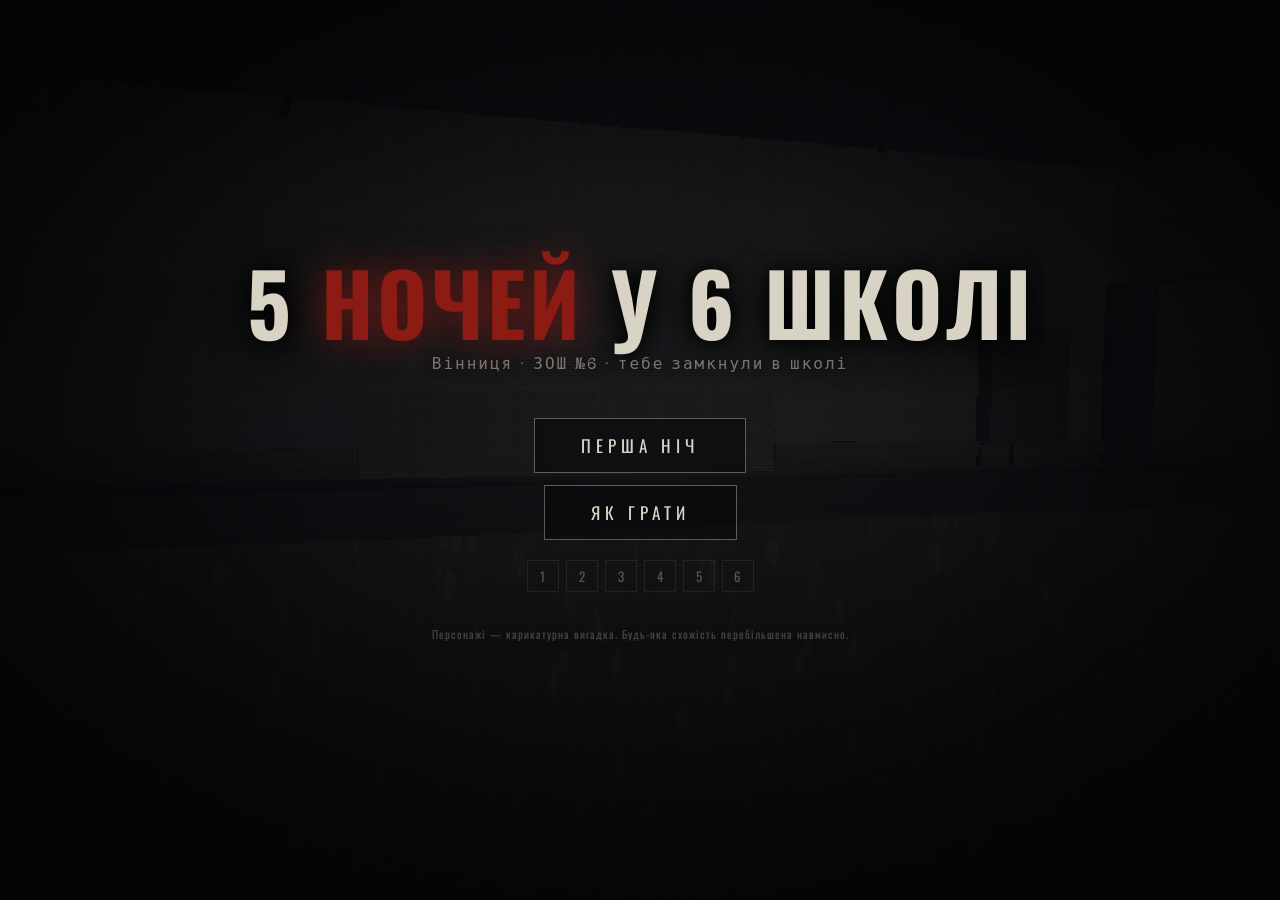
<file: index.html>
<!DOCTYPE html>
<html lang="uk">
<head>
<meta charset="utf-8">
<!-- без цього телефон верстає сторінку на 980 px і віддаляє все так,
     що кнопки HUD стають нечитабельними -->
<meta name="viewport" content="width=device-width,initial-scale=1,viewport-fit=cover,user-scalable=no">
<meta name="theme-color" content="#060607">
<title>5 ночей у 6 школі</title>
<link rel="stylesheet" href="src/style.css">
</head>
<body>

<canvas id="gl"></canvas>

<!-- ===== пост-ефекти (CSS) ===== -->
<div id="fx-grain"></div>
<div id="fx-scan"></div>
<div id="fx-vig"></div>
<div id="fx-flash"></div>
<div id="fx-red"></div>

<!-- ===== HUD ===== -->
<div id="hud" class="hidden">
  <div id="hud-top">
    <div id="clock">12 AM</div>
    <div id="night-label">Ніч 1</div>
  </div>

  <div id="power-box">
    <div class="pw-label">ЖИВЛЕННЯ</div>
    <div id="pw-bar"><div id="pw-fill"></div></div>
    <div id="pw-num">100%</div>
    <div id="pw-usage"></div>
  </div>

  <div id="buttons">
    <div class="btn" data-act="left"><kbd>Q</kbd><span>ЛІВА ШТОРА</span></div>
    <div class="btn" data-act="light"><kbd>F</kbd><span>ЛІХТАР</span></div>
    <div class="btn" data-act="right"><kbd>E</kbd><span>ПРАВА ШТОРА</span></div>
    <div class="btn" data-act="back"><kbd>R</kbd><span>ВЕНТЛАЗ</span></div>
    <div class="btn" data-act="peek"><kbd>V / ПКМ</kbd><span>ВИЗИРНУТИ</span></div>
    <div class="btn" data-act="hide"><kbd>SPACE</kbd><span>ПІД СТІЛ</span></div>
    <div class="btn" data-act="cams"><kbd>TAB</kbd><span>КАМЕРИ</span></div>
  </div>

  <div id="subtitle"></div>
  <div id="hint"></div>
</div>

<!-- ===== планшет камер ===== -->
<div id="cams" class="hidden">
  <div id="cam-static"></div>
  <div id="cam-title">CAM 01 — КОРИДОР 1</div>
  <div id="cam-rec"><span class="dot"></span>REC</div>
  <div id="cam-map">
    <div class="cbtn" data-cam="0">01</div>
    <div class="cbtn" data-cam="1">02</div>
    <div class="cbtn" data-cam="2">03</div>
    <div class="cbtn" data-cam="3">04</div>
    <div class="cbtn" data-cam="4">05</div>
    <div class="cbtn" data-cam="5">06</div>
  </div>
  <div id="cam-help">клік по знайомому обличчю — покликати на допомогу</div>
</div>

<!-- ===== QTE ===== -->
<div id="qte" class="hidden">
  <div id="qte-who"></div>
  <div id="qte-q"></div>
  <div id="qte-answers"></div>
  <div id="qte-bar"><div id="qte-fill"></div></div>
</div>

<!-- ===== перк ===== -->
<div id="perk" class="hidden"></div>

<!-- ===== меню ===== -->
<div id="menu" class="screen">
  <div class="m-wrap">
    <h1>5 <span>НОЧЕЙ</span> У 6 ШКОЛІ</h1>
    <p class="sub">Вінниця · ЗОШ №6 · тебе замкнули в школі</p>
    <div class="m-btns">
      <button id="btn-play">ПЕРША НІЧ</button>
      <button id="btn-cont" class="hidden">ПРОДОВЖИТИ</button>
      <button id="btn-n6" class="hidden">НІЧ 6 · ЯКОЇ НЕМА В ГРАФІКУ</button>
      <button id="btn-custom" class="hidden">КАСТОМНА НІЧ</button>
      <button id="btn-how">ЯК ГРАТИ</button>
    </div>
    <div id="menu-nights"></div>
    <p class="tiny">Персонажі — карикатурна вигадка. Будь-яка схожість перебільшена навмисно.</p>
  </div>
</div>

<div id="howto" class="screen hidden">
  <div class="m-wrap howto">
    <h2>ЯК ДОЖИТИ ДО РАНКУ</h2>
    <ul>
      <li>Ти <b>учень</b>. Тебе замкнули в школі на ніч. Ти забарикадувався на вахті — там ролети, ліхтар і камери.</li>
      <li><b>Миша</b> — крутити головою. З-за столу ти не виходиш. Взагалі.</li>
      <li><b>V</b> (або права кнопка миші) — встати й визирнути через прилавок. Сидячи входу й коридорів не видно взагалі. Поки стоїш — ти на видноті.</li>
      <li><b>Q / E</b> — ліва та права штора. <b>R</b> — ґрати вентлаза за спиною (Столову видно лише на CAM 05).</li>
      <li><b>F</b> — ліхтар. <b>1..6</b> — увімкнути світло в коридорі здалеку.</li>
      <li><b>SPACE</b> — залізти під стіл. Під столом ти нічого не бачиш і нічим не керуєш.</li>
      <li><b>TAB</b> — планшет камер. Камери жеруть живлення.</li>
      <li>Все жере живлення. О 0% ти сидиш у темряві з відкритими шторами.</li>
      <li>Дожити до <b>6:00</b>.</li>
    </ul>
    <h3>ХТО ХОДИТЬ ПО ШКОЛІ</h3>
    <ul class="who">
      <li><b class="c-hlib">Гліб</b> — чути здалеку, бо він не замовкає. Шторою зупиняється.</li>
      <li><b class="c-tit">Тітова</b> — у неї ключі від усього. Штори їй смішні. Ховайся під стіл.</li>
      <li><b class="c-kop">Копилови</b> — ходять удвох і заходять з двох боків одночасно.</li>
      <li><b class="c-ksan">Ксан Павлвна</b> — кладе на стіл самостійну. Не розв'яжеш — не доживеш.</li>
      <li><b class="c-help">Костік і Назар</b> — однокласники, теж лишились у школі. Знайди їх на камері й клікни.</li>
    </ul>
    <button id="btn-back">НАЗАД</button>
  </div>
</div>

<div id="custom" class="screen hidden">
  <div class="m-wrap cust">
    <h2>КАСТОМНА НІЧ</h2>
    <p class="cust-sub">Постав кожному агресію від 0 до 20. 20 — вони не зупиняються.</p>
    <div id="cust-rows"></div>
    <div class="cust-presets">
      <button class="preset" data-p="0">ВСІМ 0</button>
      <button class="preset" data-p="10">ВСІМ 10</button>
      <button class="preset" data-p="20">ВСІМ 20</button>
    </div>
    <button id="btn-cust-go">ПОЧАТИ</button>
    <button id="btn-cust-back">НАЗАД</button>
  </div>
</div>

<div id="brief" class="screen hidden">
  <div class="m-wrap brief">
    <div class="phone">
      <div class="ph-title">ВХІДНИЙ ВИКЛИК</div>
      <div id="brief-text"></div>
      <button id="btn-brief">ПОЧАТИ НІЧ</button>
    </div>
  </div>
</div>

<div id="gameover" class="screen hidden">
  <div class="m-wrap over">
    <h2 id="over-title">ЗМІНУ ЗАВЕРШЕНО</h2>
    <div id="over-story"></div>
    <button id="btn-retry">ЩЕ РАЗ</button>
    <button id="btn-menu">У МЕНЮ</button>
  </div>
</div>

<div id="win" class="screen hidden">
  <div class="m-wrap over">
    <div id="win-time">6:00</div>
    <h2 id="win-title">НІЧ ПРОЙДЕНО</h2>
    <div id="win-text"></div>
    <button id="btn-next">НАСТУПНА НІЧ</button>
  </div>
</div>

<div id="jump" class="hidden"><canvas id="jump-gl"></canvas></div>

<script src="vendor/three.min.js"></script>
<script src="src/art.js"></script>
<script src="src/stories.js"></script>
<script src="src/audio.js"></script>
<script src="src/world.js"></script>
<script src="src/chars.js"></script>
<script src="src/game.js"></script>
</body>
</html>
</file>
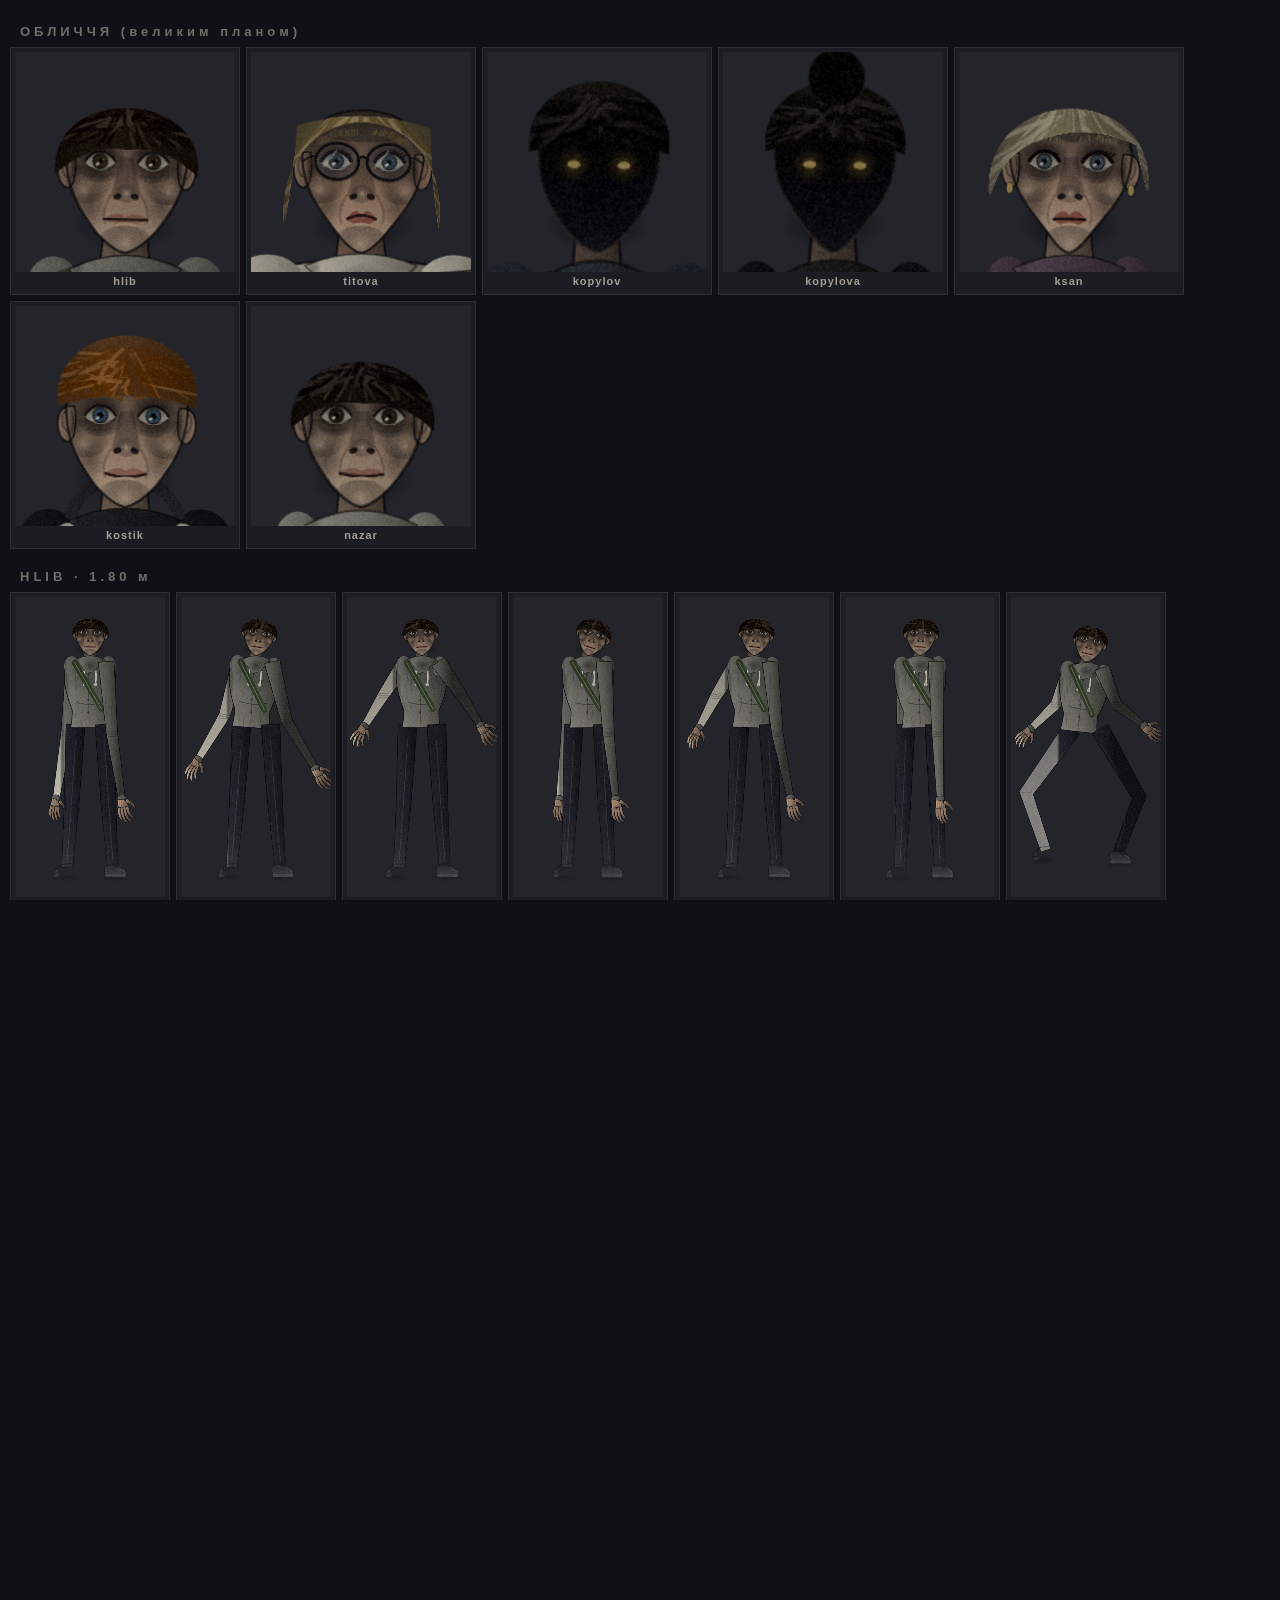
<file: models.html>
<!DOCTYPE html>
<html lang="uk">
<head>
<meta charset="utf-8">
<title>Персонажі — 5 ночей у 6 школі</title>
<style>
  html,body{margin:0;height:100%;background:#101114;overflow:auto;font-family:sans-serif;color:#cfcabb}
  #grid{display:flex;flex-wrap:wrap;gap:6px;padding:10px}
  .cell{background:#1b1d22;border:1px solid #2c2f36;padding:4px;text-align:center}
  .cell canvas{display:block;width:150px;height:300px;image-rendering:auto}
  .cell b{font-size:11px;letter-spacing:1px;display:block;padding:3px 0;opacity:.75}
  h2{font-size:13px;letter-spacing:4px;margin:14px 10px 2px;opacity:.5;width:100%}
</style>
</head>
<body>
<div id="grid"></div>
<script src="vendor/three.min.js"></script>
<script src="src/art.js"></script>
<script>
(function(){
  var grid = document.getElementById('grid');
  var chars = ['hlib','titova','kopylov','kopylova','ksan','kostik','nazar','snow'];
  var poses = Art.POSE_KEYS.concat(['lunge']);

  // смуга облич великим планом
  var fh = document.createElement('h2'); fh.textContent = 'ОБЛИЧЧЯ (великим планом)';
  grid.appendChild(fh);
  chars.forEach(function(k){
    if (k === 'snow') return;
    var src = Art.make(k, 'stand').image;
    var sp = Art.SPEC[k];
    var bodyH = Art.H - 52 - 46;
    var hr = bodyH * sp.headR;
    var hy = 52 + hr * 1.10;
    var sz = hr * 2.9;
    var cell = document.createElement('div');
    cell.className = 'cell';
    var c = document.createElement('canvas');
    c.width = 220; c.height = 220;
    c.style.width = '220px'; c.style.height = '220px';
    var g = c.getContext('2d');
    g.fillStyle = '#23252b'; g.fillRect(0,0,220,220);
    g.drawImage(src, Art.W/2 - sz/2, hy - sz*0.52, sz, sz, 0, 0, 220, 220);
    cell.appendChild(c);
    var b = document.createElement('b'); b.textContent = k;
    cell.appendChild(b);
    grid.appendChild(cell);
  });

  chars.forEach(function(k){
    var h = document.createElement('h2');
    h.textContent = k.toUpperCase() + '  ·  ' + Art.height(k).toFixed(2) + ' м';
    grid.appendChild(h);
    (k === 'snow' ? ['stand'] : poses).forEach(function(p){
      var tex = Art.make(k, p);
      var src = tex.image;
      var cell = document.createElement('div');
      cell.className = 'cell';
      var c = document.createElement('canvas');
      c.width = src.width; c.height = src.height;
      var g = c.getContext('2d');
      g.fillStyle = '#23252b'; g.fillRect(0,0,c.width,c.height);
      g.drawImage(src, 0, 0);
      cell.appendChild(c);
      var b = document.createElement('b'); b.textContent = p;
      cell.appendChild(b);
      grid.appendChild(cell);
    });
  });
})();
</script>
</body>
</html>
</file>
<file: src/style.css>
/* ===== 5 ночей у 6 школі — стиль: брудний аналог, високий контраст ===== */
@import url('https://fonts.googleapis.com/css2?family=Oswald:wght@300;500;700&family=Special+Elite&display=swap');

:root{
  --ink:#0a0a0c;
  --bone:#d9d3c6;
  --blood:#8c1c13;
  --acid:#9fb03a;
  --cold:#5a6b78;
  --ui:'Oswald',sans-serif;
  --type:'Special Elite',monospace;
}

*{margin:0;padding:0;box-sizing:border-box;user-select:none}
html,body{width:100%;height:100%;overflow:hidden;background:#000;font-family:var(--ui);color:var(--bone)}
.hidden{display:none !important}

#gl{position:fixed;inset:0;width:100%;height:100%;display:block;image-rendering:pixelated;image-rendering:crisp-edges;touch-action:none}

/* ---------- пост-ефекти ---------- */
#fx-grain,#fx-scan,#fx-vig,#fx-flash,#fx-red{position:fixed;inset:0;pointer-events:none;z-index:5}
#fx-grain{
  opacity:.16;mix-blend-mode:overlay;
  background-image:url("data:image/svg+xml;utf8,<svg xmlns='http://www.w3.org/2000/svg' width='180' height='180'><filter id='n'><feTurbulence type='fractalNoise' baseFrequency='.9' numOctaves='3'/></filter><rect width='180' height='180' filter='url(%23n)' opacity='.85'/></svg>");
  animation:grain .28s steps(2) infinite;
}
@keyframes grain{
  0%{transform:translate(0,0)} 25%{transform:translate(-3%,2%)}
  50%{transform:translate(2%,-3%)} 75%{transform:translate(-2%,-2%)} 100%{transform:translate(3%,1%)}
}
#fx-scan{background:repeating-linear-gradient(to bottom,rgba(0,0,0,.28) 0 1px,transparent 1px 3px);opacity:.5}
#fx-vig{background:radial-gradient(ellipse at center,transparent 38%,rgba(0,0,0,.82) 100%)}
#fx-flash{background:#fff;opacity:0;transition:opacity .08s}
#fx-red{background:radial-gradient(ellipse at center,transparent 25%,rgba(120,10,6,.55) 100%);opacity:0;transition:opacity .4s}

/* ---------- HUD ---------- */
#hud{position:fixed;inset:0;z-index:10;pointer-events:none}

#hud-top{position:absolute;top:18px;right:26px;text-align:right;text-shadow:0 0 12px #000}
#clock{font-size:46px;font-weight:700;letter-spacing:2px;line-height:.95}
#night-label{font-size:15px;letter-spacing:6px;opacity:.65;font-weight:300}

#power-box{position:absolute;bottom:22px;left:26px;text-shadow:0 0 10px #000}
.pw-label{font-size:11px;letter-spacing:5px;opacity:.6}
#pw-bar{width:210px;height:15px;border:1px solid rgba(217,211,198,.35);margin:5px 0 3px;padding:2px;background:rgba(0,0,0,.5)}
#pw-fill{height:100%;width:100%;background:var(--acid);transition:width .25s linear}
#pw-fill.warn{background:#c9a227}
#pw-fill.crit{background:var(--blood);animation:pulse .6s infinite}
@keyframes pulse{50%{opacity:.35}}
#pw-num{font-size:26px;font-weight:700;line-height:1}
#pw-usage{font-size:19px;letter-spacing:3px;color:var(--acid);height:22px}

#buttons{position:absolute;bottom:20px;left:50%;transform:translateX(-50%);display:flex;gap:10px;pointer-events:auto}
.btn{
  min-width:92px;padding:9px 12px;text-align:center;cursor:pointer;
  border:1px solid rgba(217,211,198,.22);background:rgba(8,8,10,.62);
  transition:.12s;backdrop-filter:blur(2px)
}
.btn:hover{border-color:rgba(217,211,198,.6);background:rgba(30,30,34,.75)}
.btn kbd{display:block;font-size:10px;opacity:.45;letter-spacing:2px;font-family:var(--ui)}
.btn span{display:block;font-size:12px;letter-spacing:2px;margin-top:3px}
.btn.on{background:var(--blood);border-color:#d8564a;box-shadow:0 0 22px rgba(160,30,20,.7)}
.btn.on span{color:#fff}

#subtitle{
  position:absolute;bottom:120px;left:50%;transform:translateX(-50%);
  width:min(880px,88vw);text-align:center;font-family:var(--type);font-size:20px;line-height:1.45;
  color:#e8e2d4;text-shadow:0 2px 10px #000,0 0 26px #000;opacity:0;transition:opacity .35s
}
#subtitle.show{opacity:1}
#subtitle b{color:var(--acid);font-weight:400}

#hint{
  position:absolute;top:50%;left:50%;transform:translate(-50%,-50%);
  font-size:24px;letter-spacing:5px;opacity:0;transition:opacity .3s;text-shadow:0 0 20px #000
}
#hint.show{opacity:.9}

/* ---------- камери ---------- */
#cams{position:fixed;inset:0;z-index:12;pointer-events:auto}
#cam-static{
  position:absolute;inset:0;opacity:.22;mix-blend-mode:screen;
  background-image:url("data:image/svg+xml;utf8,<svg xmlns='http://www.w3.org/2000/svg' width='300' height='300'><filter id='s'><feTurbulence type='fractalNoise' baseFrequency='1.1' numOctaves='2'/></filter><rect width='300' height='300' filter='url(%23s)'/></svg>");
  animation:grain .1s steps(3) infinite
}
#cam-title{position:absolute;top:24px;left:34px;font-size:20px;letter-spacing:5px;color:#b9c9a8;text-shadow:0 0 14px #000}
#cam-rec{position:absolute;top:26px;right:34px;font-size:15px;letter-spacing:4px;color:#d95b4a}
#cam-rec .dot{display:inline-block;width:9px;height:9px;border-radius:50%;background:#d95b4a;margin-right:8px;animation:pulse 1.1s infinite}
#cam-map{position:absolute;bottom:26px;left:50%;transform:translateX(-50%);display:flex;gap:8px}
.cbtn{
  width:52px;padding:10px 0;text-align:center;font-size:15px;letter-spacing:2px;cursor:pointer;
  border:1px solid rgba(160,190,140,.3);background:rgba(10,16,10,.7);color:#b9c9a8
}
.cbtn:hover{background:rgba(40,60,40,.8)}
.cbtn.on{background:#5c7040;color:#0a0a0c;border-color:#9fb03a}
#cam-help{position:absolute;bottom:92px;left:50%;transform:translateX(-50%);font-size:12px;letter-spacing:3px;opacity:.4}

/* ---------- QTE ---------- */
#qte{
  position:fixed;z-index:14;left:50%;top:50%;transform:translate(-50%,-50%);
  width:min(620px,92vw);padding:26px 30px;background:rgba(238,233,220,.95);color:#16161a;
  border:3px solid #16161a;box-shadow:0 30px 90px rgba(0,0,0,.9);pointer-events:auto;
  font-family:var(--type);transform-origin:center;animation:slam .18s ease-out
}
@keyframes slam{from{transform:translate(-50%,-50%) scale(1.3) rotate(-2deg);opacity:0}}
#qte-who{font-family:var(--ui);font-size:12px;letter-spacing:6px;color:#8c1c13}
#qte-q{font-size:25px;margin:12px 0 20px;line-height:1.35}
#qte-answers{display:flex;flex-direction:column;gap:9px}
.ans{
  padding:12px 16px;border:2px solid #16161a;cursor:pointer;font-size:19px;
  background:transparent;font-family:var(--type);text-align:left;transition:.1s
}
.ans:hover{background:#16161a;color:#eee9dc}
.ans.good{background:#3f6b2a;color:#fff;border-color:#3f6b2a}
.ans.bad{background:#8c1c13;color:#fff;border-color:#8c1c13}
#qte-bar{height:8px;background:#c9c2b0;margin-top:18px}
#qte-fill{height:100%;width:100%;background:#8c1c13;transition:width .1s linear}

/* ---------- перк ---------- */
#perk{
  position:fixed;z-index:13;top:16%;left:50%;transform:translateX(-50%);
  padding:16px 30px;background:rgba(10,14,8,.9);border:1px solid var(--acid);
  color:var(--acid);letter-spacing:4px;font-size:17px;text-align:center;
  animation:slam .2s ease-out;pointer-events:none
}
#perk small{display:block;color:var(--bone);opacity:.7;letter-spacing:1px;font-size:13px;margin-top:6px}

/* ---------- екрани ---------- */
/* margin:auto замість align-items:center — інакше на низькому вікні
   верх екрана (заголовок «ХТО ЗНАЙШОВ ТЕБЕ») зрізається, і до нього
   вже не доскролиш */
.screen{position:fixed;inset:0;z-index:20;background:#060607;display:flex;overflow:auto;padding:22px 12px}
.m-wrap{width:min(860px,92vw);text-align:center;margin:auto}

#menu h1{font-size:clamp(38px,7.6vw,86px);font-weight:700;letter-spacing:4px;line-height:1}
#menu h1 span{color:var(--blood);text-shadow:0 0 40px rgba(140,28,19,.8)}
#menu .sub{font-family:var(--type);font-size:16px;opacity:.5;margin-top:10px;letter-spacing:2px}
.m-btns{margin:44px 0 20px;display:flex;flex-direction:column;align-items:center;gap:12px}
button{
  font-family:var(--ui);font-size:17px;letter-spacing:5px;padding:14px 46px;cursor:pointer;
  background:transparent;border:1px solid rgba(217,211,198,.4);color:var(--bone);transition:.15s
}
button:hover{background:var(--bone);color:#0a0a0c;letter-spacing:7px}
#menu-nights{display:flex;gap:7px;justify-content:center;margin-top:8px}
.nb{width:32px;height:32px;line-height:30px;border:1px solid rgba(217,211,198,.25);font-size:13px;opacity:.35}
.nb.done{background:var(--blood);border-color:var(--blood);opacity:1;color:#fff}
.tiny{font-size:11px;opacity:.28;margin-top:34px;letter-spacing:1px}

.howto{text-align:left}
.howto h2{font-size:30px;letter-spacing:5px;margin-bottom:18px}
.howto h3{font-size:16px;letter-spacing:5px;margin:26px 0 10px;color:var(--acid)}
.howto ul{list-style:none;font-family:var(--type);font-size:16px;line-height:1.85}
.howto li::before{content:'▸ ';color:var(--blood)}
.howto button{margin-top:30px}
.c-hlib{color:#c9a227}.c-tit{color:#a2417c}.c-kop{color:#4f7fa8}.c-ksan{color:#c7c0b0}.c-help{color:var(--acid)}

.brief .phone{
  width:min(560px,92vw);margin:0 auto;padding:30px;border:1px solid rgba(217,211,198,.2);
  background:rgba(14,14,16,.9);text-align:left
}
.ph-title{font-size:12px;letter-spacing:6px;color:var(--blood);margin-bottom:18px}
#brief-text{font-family:var(--type);font-size:18px;line-height:1.7;min-height:200px;white-space:pre-wrap}
.brief button{margin-top:24px;width:100%}

.over h2{font-size:44px;letter-spacing:6px;color:var(--blood)}
#over-story{
  font-family:var(--type);font-size:20px;line-height:1.6;margin:26px auto 34px;
  width:min(720px,92vw);color:#cfc8ba;min-height:120px
}
.over button{margin:0 6px}
#win-time{font-size:96px;font-weight:700;letter-spacing:6px;color:var(--acid);line-height:1}
#win-title{font-size:26px;letter-spacing:8px;margin-top:6px}
#win-text{font-family:var(--type);font-size:18px;opacity:.7;margin:24px 0 34px}

/* ---------- джампскер ---------- */
#jump{position:fixed;inset:0;z-index:30;background:#000}
#jump-gl{width:100%;height:100%;display:block;image-rendering:pixelated}

/* ---------- режим камер: ховаємо пульт, тонуємо картинку ---------- */
body.camsup #buttons{display:none}
body.camsup #gl{filter:saturate(.3) contrast(1.2) brightness(.95) sepia(.3) hue-rotate(55deg)}
body.camsup #fx-scan{opacity:.85}
body.camsup #power-box{bottom:auto;top:78px;left:26px}
@media (max-width:900px){
  #buttons{gap:5px}
  .btn{min-width:62px;padding:7px 6px}
  .btn span{font-size:10px;letter-spacing:1px}
  .cbtn{width:42px;font-size:13px}
}

/* ---------- кастомна ніч ---------- */
.cust h2{font-size:30px;letter-spacing:6px}
.cust-sub{font-family:var(--type);font-size:15px;opacity:.55;margin:10px 0 24px}
#cust-rows{width:min(560px,92vw);margin:0 auto 22px}
.crow{display:flex;align-items:center;gap:14px;margin-bottom:11px}
.crow .cname{width:180px;text-align:right;font-size:14px;letter-spacing:3px}
.crow input[type=range]{flex:1;accent-color:var(--blood);height:4px}
.crow .cval{width:38px;text-align:left;font-size:19px;font-weight:700;color:var(--acid)}
.crow.max .cval{color:var(--blood)}
.cust-presets{display:flex;gap:8px;justify-content:center;margin-bottom:22px}
.preset{font-size:12px;letter-spacing:2px;padding:8px 18px}
.cust button{margin:0 5px}

/* на вузьких екранах індикатор заряду налазив на кнопки */
@media (max-width:1000px){
  #power-box{bottom:92px}
  #subtitle{bottom:150px;font-size:17px}
  body.camsup #power-box{top:64px}
}

/* меню напівпрозоре — за ним повільно пливе коридор школи */
#menu{
  background:
    radial-gradient(ellipse at center, rgba(6,6,8,.30) 0%, rgba(4,4,6,.86) 82%),
    linear-gradient(rgba(6,6,8,.20), rgba(4,4,6,.72));
}
#menu h1{text-shadow:0 6px 40px #000,0 0 16px #000}
#menu .sub,#menu .tiny{text-shadow:0 2px 12px #000}
#menu button{background:rgba(8,8,10,.55);backdrop-filter:blur(2px)}
#menu button:hover{background:var(--bone);color:#0a0a0c}

/* ---------- низьке вікно ----------
   На ноутбуці з панелями екран смерті й меню не вміщались по висоті. */
@media (max-height:660px){
  #menu h1{font-size:clamp(26px,5.4vw,52px)}
  #menu .sub{font-size:14px;margin-top:6px}
  .m-btns{margin:22px 0 12px;gap:9px}
  button{padding:10px 30px;font-size:15px;letter-spacing:4px}
  .tiny{margin-top:16px}
  .over h2{font-size:30px;letter-spacing:4px}
  #over-story{font-size:17px;line-height:1.5;margin:16px auto 22px;min-height:0}
  #win-time{font-size:62px}
  #win-title{font-size:20px;letter-spacing:6px}
  #win-text{font-size:16px;margin:16px 0 22px}
  .howto h2{font-size:24px;margin-bottom:12px}
  .howto h3{font-size:14px;margin:16px 0 8px}
  .howto ul{font-size:14px;line-height:1.6}
  .howto button{margin-top:18px}
  .brief .phone{padding:20px}
  #brief-text{font-size:16px;line-height:1.6;min-height:130px}
  .brief button{margin-top:16px}
  .cust h2{font-size:24px}
  .cust-sub{margin:8px 0 16px}
  .crow{margin-bottom:8px}
  .crow .cname{font-size:13px;width:150px}
}

/* ---------- телефон ----------
   Сім кнопок в один ряд не влазять у 375 px — рядок просто виїжджав
   за екран разом із «КАМЕРИ». */
@media (max-width:560px){
  #buttons{flex-wrap:wrap;width:96vw;gap:6px;justify-content:center;bottom:14px}
  .btn{min-width:0;max-width:122px;flex:1 1 21%;padding:7px 2px}
  .btn kbd{font-size:9px;letter-spacing:1px}
  .btn span{font-size:10px;letter-spacing:0}
  #power-box{bottom:128px;left:14px}
  body.camsup #power-box{top:58px;bottom:auto}
  #pw-bar{width:150px;height:12px}
  #pw-num{font-size:20px}
  #pw-usage{font-size:15px;height:18px}
  #hud-top{top:10px;right:14px}
  #clock{font-size:32px}
  #night-label{font-size:12px;letter-spacing:4px}
  #subtitle{bottom:172px;font-size:15px;width:92vw}
  #hint{font-size:17px;letter-spacing:3px;width:88vw;text-align:center}
  #cam-title{font-size:14px;letter-spacing:3px;top:14px;left:16px}
  #cam-rec{font-size:12px;top:16px;right:16px}
  #cam-map{gap:5px;bottom:16px}
  .cbtn{width:40px;padding:8px 0;font-size:13px}
  #cam-help{bottom:70px;font-size:10px;letter-spacing:1px;width:92vw;text-align:center}
  #qte{padding:18px 16px}
  #qte-q{font-size:19px;margin:10px 0 14px}
  .ans{font-size:16px;padding:10px 12px}
}
</file>
